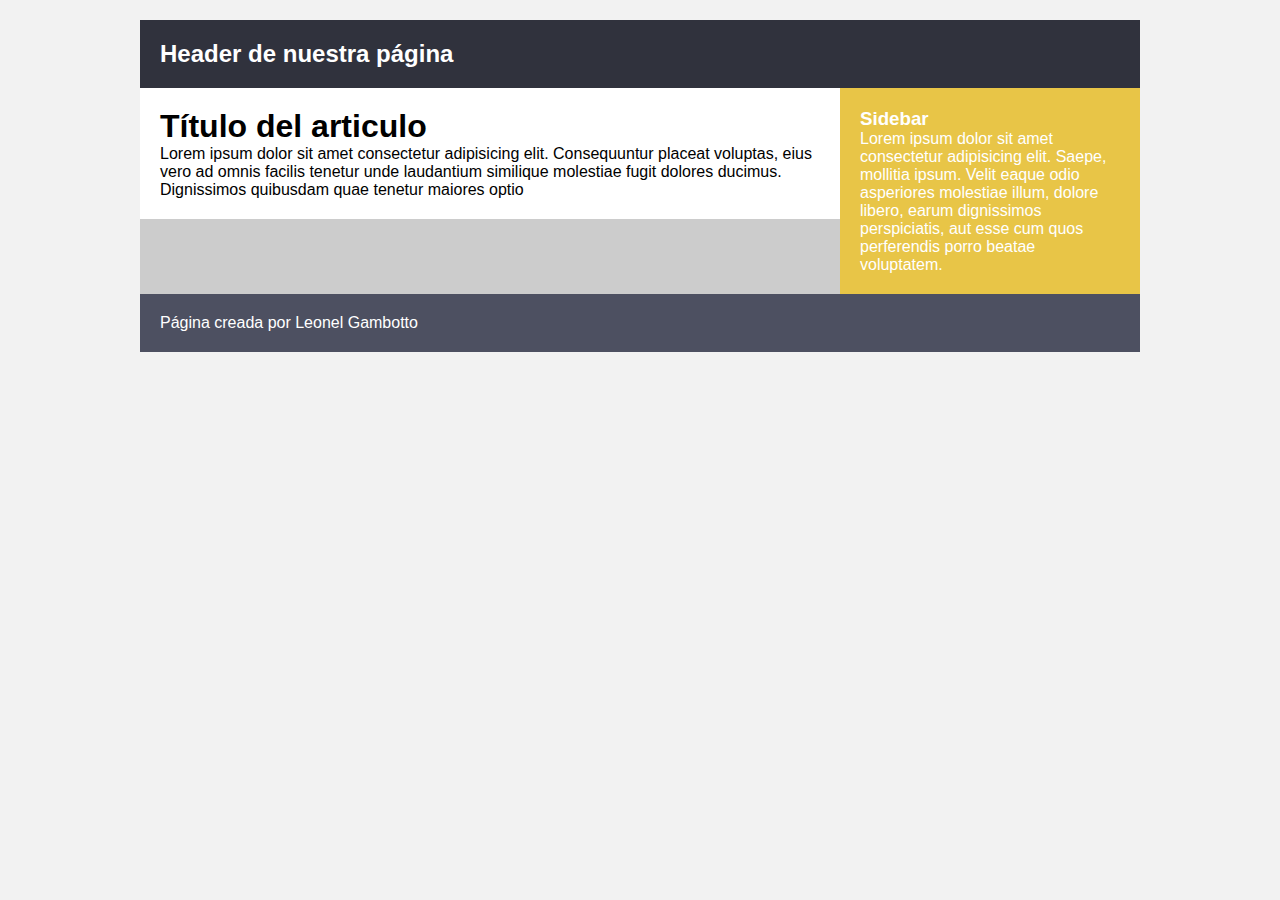
<file: 68. plantilla con float.html>
<!DOCTYPE html>
<html lang="en">

<head>
    <style>
        *{
            padding: 0;
            margin: 0;
            box-sizing: border-box;     /*hace calculo automaticamente el widht+padding así entra el sidebar a la derecha*/
        }
        body{
            background: #f2f2f2;
            font-family: Arial, sans-serif;
        }
        .contenedor{
            width: 1000px;
            background: #ccc;
            margin: 20px auto;
        }
        header{
            background: #30323d;
            color: #fff;
            padding: 20px;
        }
        .main{
            background: #fff;
            padding: 20px;
            width: 700px;
            float:left;
        }
        aside{
            background: #e8c547;
            color: #fff;
            padding: 20px; 
            width: 300px;/*porcentajes también*/
            float: left;
        }
        footer{
            clear:both;             /*propiedad*/
            background: #4d5061;
            color: #fff;
            padding: 20px;
        }
    </style>
    <meta charset="UTF-8">
    <meta name="viewport" content="width=device-width, initial-scale=1.0">
    <meta http-equiv="X-UA-Compatible" content="ie=edge">
    <title>Document</title>
</head>

<body>
    <div class="contenedor">
        <header class="contain">
            <h2>Header de nuestra página</h2>
        </header>

        <section class="main">
            <article>
                <h1>Título del articulo</h1>
                <p>Lorem ipsum dolor sit amet consectetur adipisicing elit. Consequuntur placeat voluptas, eius vero ad
                omnis facilis tenetur unde laudantium similique molestiae fugit dolores ducimus. Dignissimos quibusdam
                quae tenetur maiores optio</p>
            </article>
        </section>

        <aside>
            <h3>Sidebar</h3>
            <sidebar>Lorem ipsum dolor sit amet consectetur adipisicing elit. Saepe, mollitia ipsum. Velit eaque odio
            asperiores molestiae illum, dolore libero, earum dignissimos perspiciatis, aut esse cum quos perferendis
            porro beatae voluptatem.</sidebar>
        </aside>

        <footer>
            <p>Página creada por Leonel Gambotto</p>
        </footer>
    </div>
</body>

</html>
</file>
